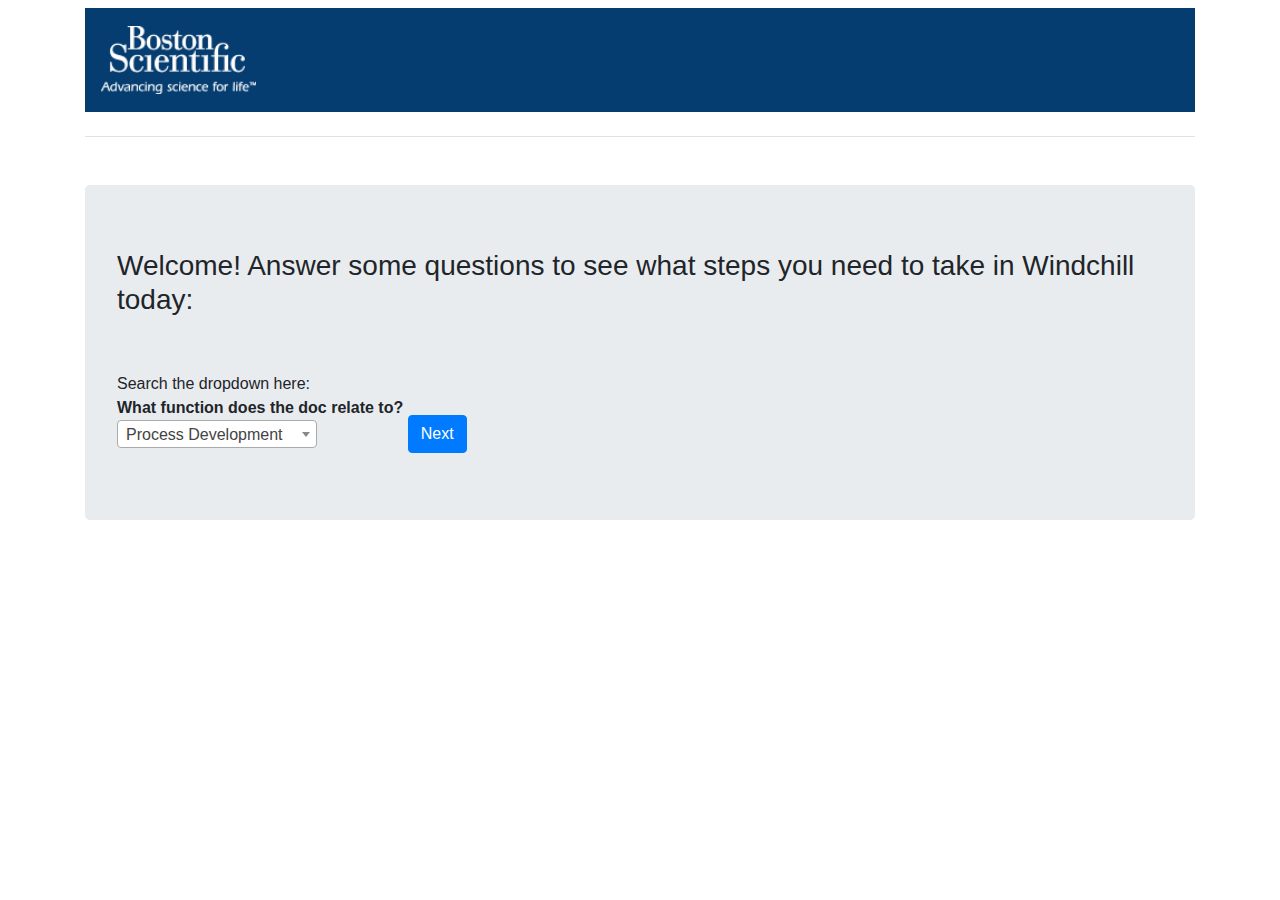
<file: index.html>
<!DOCTYPE html>
    <head>
    <title>Team Grey</title>

    <link rel="stylesheet" href="https://stackpath.bootstrapcdn.com/bootstrap/4.4.1/css/bootstrap.min.css">
    <link rel="stylesheet" href="style.css">

    <script src='jquery-3.2.1.min.js' type='text/javascript'></script>
    <script src='js/select2.min.js' type='text/javascript'></script>

    <link href='css/select2.min.css' rel='stylesheet' type='text/css'>

</head>
    <body>




<div class="container cotainer-fluid">

    <header>
        <div class="pb-4 mt-2 mb-4 border-bottom">
            <nav class="navbar navbar-light" style="background-color: #053d70">
                <div class="navbar-brand">
                    <img class="navbar-brand" src="assets/BSC_logo_white_desktop.png" width="100%" height="auto" alt="">
                </div>
            </nav>
        </div>
    </header>

<br>
<div class="jumbotron">

<h3>
    Welcome! Answer some questions to see what steps you need to take in Windchill today:
</h3>
<br><br>

<form>
    <label>Search the dropdown here:<br><b>What function does the doc relate to?</b>
        <br>
        <select class="selectTask";
                style='width: 200px;'>
            <option value="#processDevelopment">Process Development</option>
            <option href="#base">CRM - Clinical</option>
            <option href="#blog">Neuromod – R&D</option>
            <option href="#contact">CRM - Quality</option>
            <option href="#custom">Other</option>
        </select>
    </label>

    <a class="btn btn-primary" href="processDevelopment.html">Next</a>

</form>

</div>


</div>
<script src="mainScript.js">
</script>

    </body>
</html>
</file>
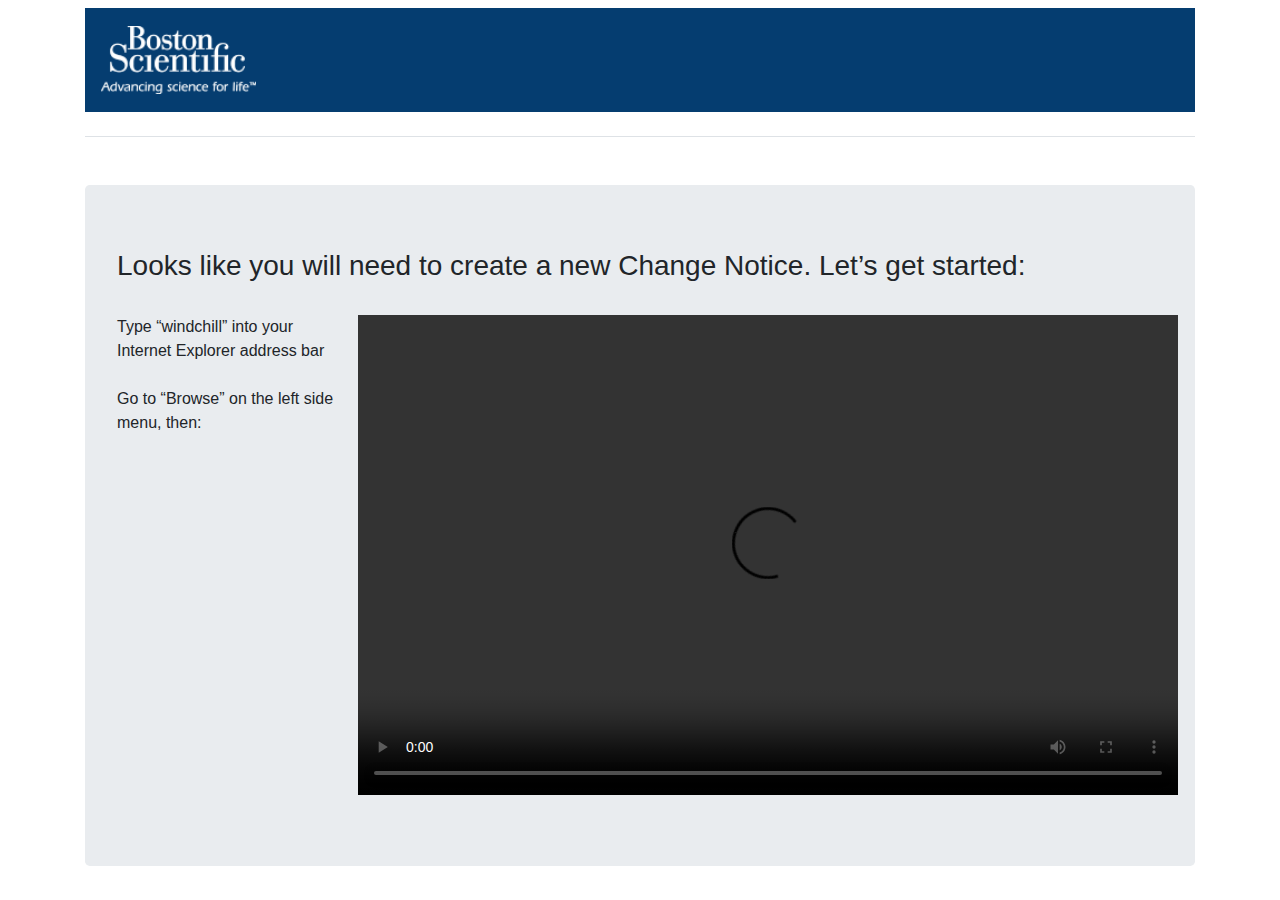
<file: createCN.html>
<!DOCTYPE html>
<head>
    <meta charset="utf-8">
    <meta http-equiv="X-UA-Compatible" content="IE=edge">
    <title></title>
    <meta name="description" content="">
    <meta name="viewport" content="width=device-width, initial-scale=1">
    <link rel="stylesheet" href="https://stackpath.bootstrapcdn.com/bootstrap/4.4.1/css/bootstrap.min.css">

    <link rel="stylesheet" href="">
</head>
<body>
    <div class="container cotainer-fluid">
        <header>
            <div class="pb-4 mt-2 mb-4 border-bottom">
                <nav class="navbar navbar-light" style="background-color: #053d70">
                    <div class="navbar-brand">
                        <img class="navbar-brand" src="assets/BSC_logo_white_desktop.png" width="100%" height="auto" alt="">
                    </div>
                </nav>
            </div>
        </header>

        <br>
        <div class="jumbotron">
            <h3>
                Looks like you will need to create a new Change Notice. Let’s get started:
            </h3>
            <br>


            <div class="row">
                <div class="col-sm">
                    Type “windchill” into your Internet Explorer address bar
                    <br><br>
                    Go to “Browse” on the left side menu, then:

                </div>
                <div class="col-mn">
                    <video width="820" height="480" controls autoplay>
                        <source src="">
                    </video>
                </div>
            </div>
        </div>
    </div>


<script src="https://code.jquery.com/jquery-3.4.1.slim.min.js" integrity="sha384-J6qa4849blE2+poT4WnyKhv5vZF5SrPo0iEjwBvKU7imGFAV0wwj1yYfoRSJoZ+n" crossorigin="anonymous"></script>
<script src="https://cdn.jsdelivr.net/npm/popper.js@1.16.0/dist/umd/popper.min.js" integrity="sha384-Q6E9RHvbIyZFJoft+2mJbHaEWldlvI9IOYy5n3zV9zzTtmI3UksdQRVvoxMfooAo" crossorigin="anonymous"></script>
<script src="https://stackpath.bootstrapcdn.com/bootstrap/4.4.1/js/bootstrap.min.js" integrity="sha384-wfSDF2E50Y2D1uUdj0O3uMBJnjuUD4Ih7YwaYd1iqfktj0Uod8GCExl3Og8ifwB6" crossorigin="anonymous"></script>

</body>
</html>
</file>
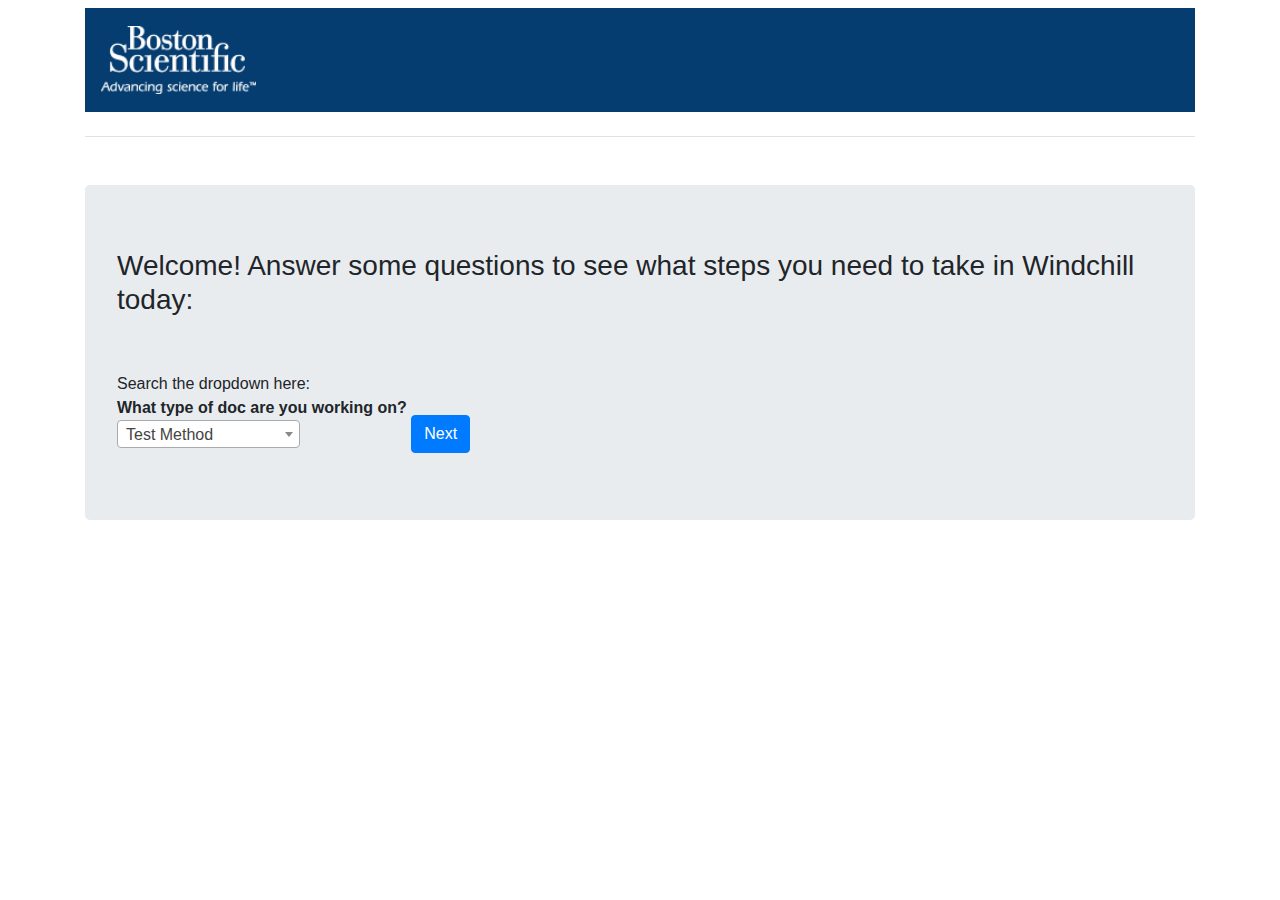
<file: docType.html>
<!DOCTYPE html>
<head>
    <meta charset="utf-8">
    <meta http-equiv="X-UA-Compatible" content="IE=edge">
    <title>Team Grey</title>
    <meta name="description" content="">
    <meta name="viewport" content="width=device-width, initial-scale=1">
    <link rel="stylesheet" href="https://stackpath.bootstrapcdn.com/bootstrap/4.4.1/css/bootstrap.min.css" integrity="sha384-Vkoo8x4CGsO3+Hhxv8T/Q5PaXtkKtu6ug5TOeNV6gBiFeWPGFN9MuhOf23Q9Ifjh" crossorigin="anonymous">
    <link rel="stylesheet" href="style.css">

    <script src='jquery-3.2.1.min.js' type='text/javascript'></script>
    <script src='js/select2.min.js' type='text/javascript'></script>

    <link href='css/select2.min.css' rel='stylesheet' type='text/css'>


</head>
<body>
<div class="container cotainer-fluid">

    <header>
        <div class="pb-4 mt-2 mb-4 border-bottom">
            <nav class="navbar navbar-light" style="background-color: #053d70">
                <div class="navbar-brand">
                    <img class="navbar-brand" src="assets/BSC_logo_white_desktop.png" width="100%" height="auto" alt="">
                </div>
            </nav>
        </div>
    </header>

    <br>
    <div class="jumbotron">
    <h3>
        Welcome! Answer some questions to see what steps you need to take in Windchill today:
    </h3>
    <br><br>

    <form>
        <label>Search the dropdown here:<br> <b>What type of doc are you working on?
        </b>
            <br>
            <select class="selectTask"
                    style='width: auto;'>
                <option value="processDevelopment.html">Test Method</option>
                <option href="#base">Test Method Validation</option>
                <option href="#blog">Test Method Validation</option>
                <option href="#contact">Doc type 1</option>
                <option href="#custom">Doc type 2</option>
            </select>
        </label>

        <a class="btn btn-primary" href="task.html">Next</a>

    </form>

</div>
</div>


<script src="mainScript.js"></script>
</body>
</html>
</file>
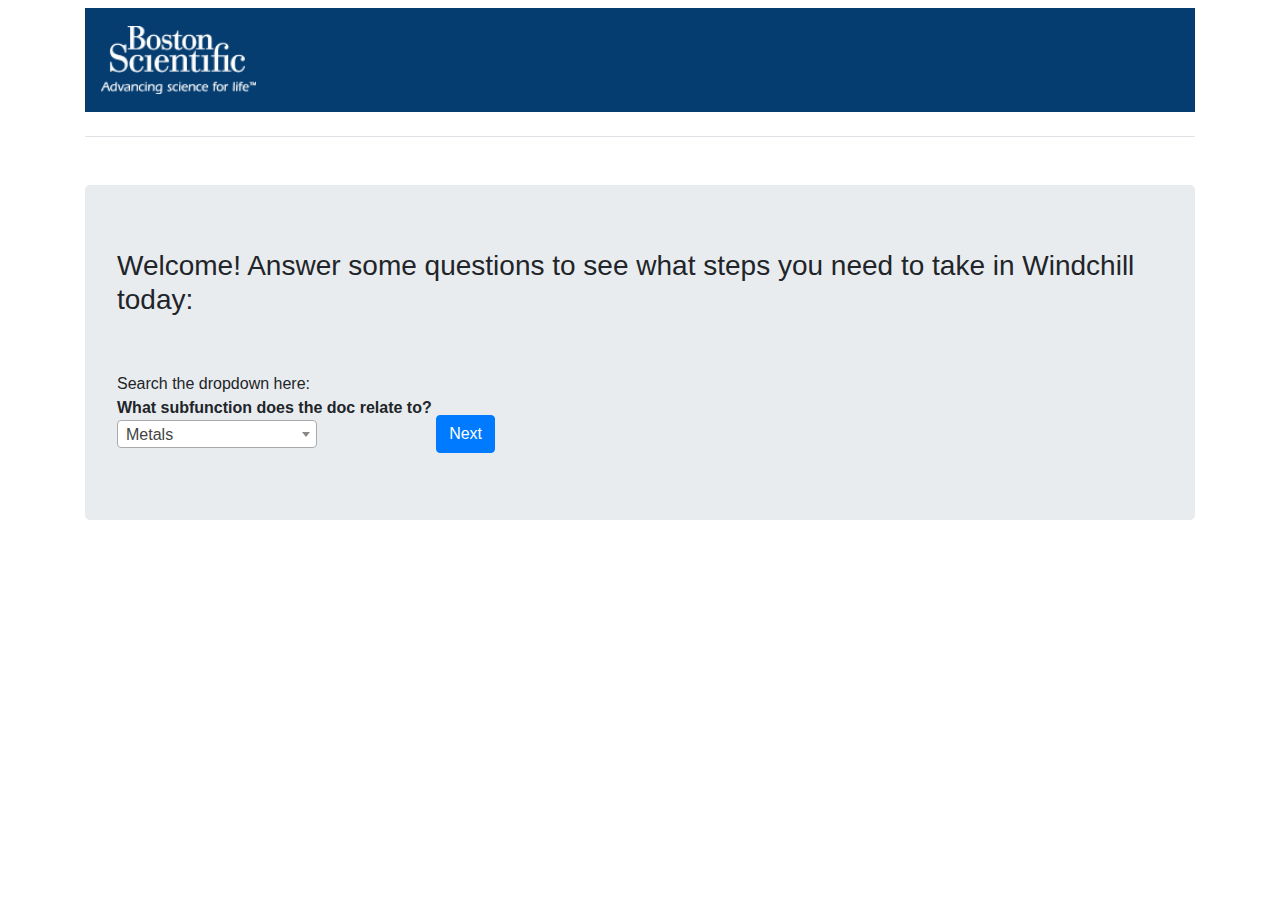
<file: processDevelopment.html>
<!DOCTYPE html>
<head>
    <title>Team Grey</title>

    <link rel="stylesheet" href="https://stackpath.bootstrapcdn.com/bootstrap/4.4.1/css/bootstrap.min.css">
    <link rel="stylesheet" href="style.css">

    <script src='jquery-3.2.1.min.js' type='text/javascript'></script>
    <script src='js/select2.min.js' type='text/javascript'></script>

    <link href='css/select2.min.css' rel='stylesheet' type='text/css'>


</head>
<body>


<div class="container container-fluid">

    <header>
        <div class="pb-4 mt-2 mb-4 border-bottom">
            <nav class="navbar navbar-light" style="background-color: #053d70">
                <div class="navbar-brand">
                    <img class="navbar-brand" src="assets/BSC_logo_white_desktop.png" width="100%" height="auto" alt="">
                </div>
            </nav>
        </div>
    </header>
    <br>
    <div class="jumbotron">
    <h3>
        Welcome! Answer some questions to see what steps you need to take in Windchill today:
    </h3>
    <br><br>

    <form>
        <label>Search the dropdown here:<br> <b>What subfunction does the doc relate to?</b>
            <br>
            <select class="selectTask"
                    style='width: 200px;'>
                <option value="#metals">Metals</option>
                <option href="#base">Polymers</option>
                <option href="#blog">Extrusion</option>
                <option href="#contact">Other PD Group 1</option>
                <option href="#custom">Other PD Group 1</option>
            </select>
        </label>

        <a class="btn btn-primary" href="docType.html">Next</a>

    </form>

    </div>


</div>
<script src="mainScript.js"></script>
</body>
</html>
</file>
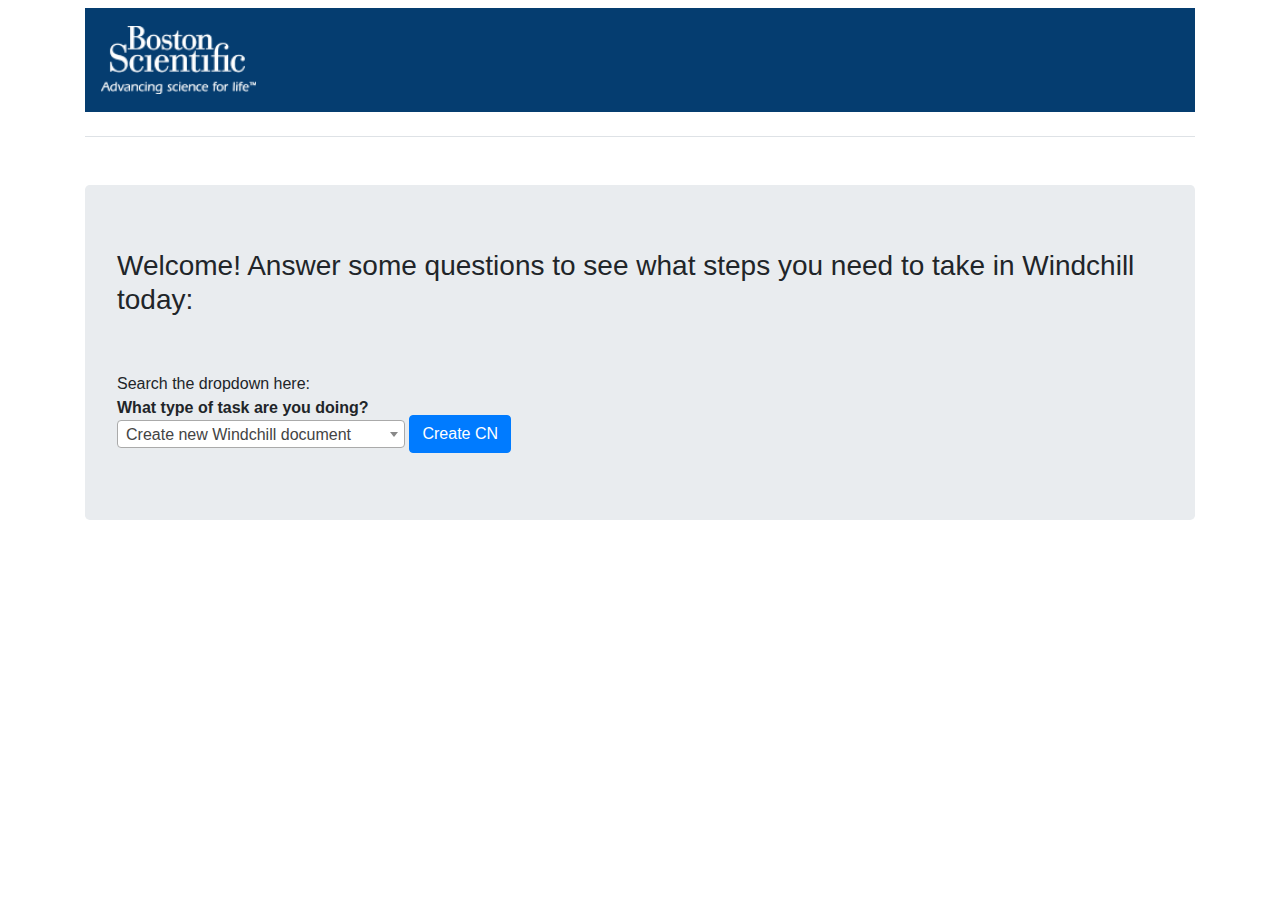
<file: task.html>
<!DOCTYPE html>
<head>
    <meta charset="utf-8">
    <meta http-equiv="X-UA-Compatible" content="IE=edge">
    <title>Team Grey</title>
    <meta name="description" content="">
    <meta name="viewport" content="width=device-width, initial-scale=1">
    <link rel="stylesheet" href="https://stackpath.bootstrapcdn.com/bootstrap/4.4.1/css/bootstrap.min.css" integrity="sha384-Vkoo8x4CGsO3+Hhxv8T/Q5PaXtkKtu6ug5TOeNV6gBiFeWPGFN9MuhOf23Q9Ifjh" crossorigin="anonymous">
    <link rel="stylesheet" href="style.css">

    <script src='jquery-3.2.1.min.js' type='text/javascript'></script>
    <script src='js/select2.min.js' type='text/javascript'></script>

    <link href='css/select2.min.css' rel='stylesheet' type='text/css'>


</head>
<body>
<div class="container cotainer-fluid">

    <header>
        <div class="pb-4 mt-2 mb-4 border-bottom">
            <nav class="navbar navbar-light" style="background-color: #053d70">
                <div class="navbar-brand">
                    <img class="navbar-brand" src="assets/BSC_logo_white_desktop.png" width="100%" height="auto" alt="">
                </div>
            </nav>
        </div>
    </header>

    <br>
    <div class="jumbotron">
    <h3>
        Welcome! Answer some questions to see what steps you need to take in Windchill today:
    </h3>
    <br><br>

    <form>
        <label>Search the dropdown here:<br> <b>What type of task are you doing?</b>

        </b>
            <br>
            <select class="selectTask"
                    style='width: auto;'>
                <option value="processDevelopment.html">Create new Windchill document</option>
                <option href="#base">Revise existing Windchill document</option>
                <option href="#blog">Obsolete existing Windchill document</option>
                <option href="#contact">Other</option>
            </select>
        </label>

        <a class="btn btn-primary" href="createCN.html">Create CN</a>
    </form>

</div>
</div>



<script src="mainScript.js"></script>


</body>
</html>
</file>
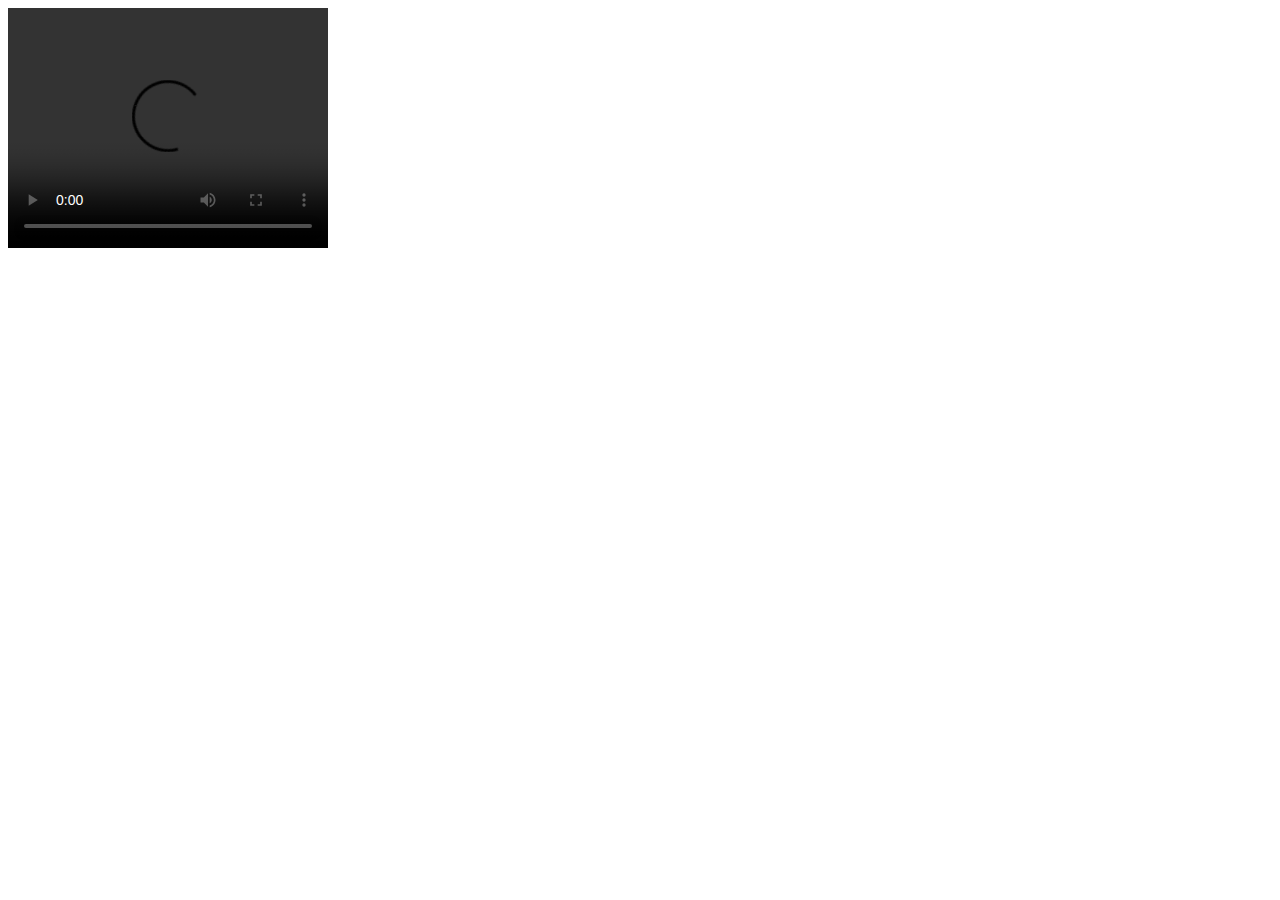
<file: video.html>
<!DOCTYPE html>
    <head>

        <title></title>
        <meta name="description" content="">
        <meta name="viewport" content="width=device-width, initial-scale=1">
        <link rel="stylesheet" href="">
    </head>
    <body>
        <!--[if lt IE 7]>
            <p class="browsehappy">You are using an <strong>outdated</strong> browser. Please <a href="#">upgrade your browser</a> to improve your experience.</p>
        <![endif]-->
        <video width="320" height="240" controls>
            <source src="">
        </video>

        
        <script src="" async defer></script>
    </body>
</html>
</file>
<file: style.css>
.askQuestion {
    left: 0;
    /*line-height: 100px;*/
    margin-top: -100px;
    position: absolute;
    text-align: center;
    top: 50%;
    width: 100%;
}

.dropbtn {
    background-color: #4CAF50;
    color: white;
    padding: 16px;
    font-size: 16px;
    border: none;
    cursor: pointer;
}

.dropbtn:hover, .dropbtn:focus {
    background-color: #3e8e41;
}

#myInput {
    box-sizing: border-box;
    background-image: url('searchicon.png');
    background-position: 14px 12px;
    background-repeat: no-repeat;
    font-size: 16px;
    padding: 14px 20px 12px 45px;
    border: none;
    border-bottom: 1px solid #ddd;
}

#myInput:focus {outline: 3px solid #ddd;}

.dropdown {
    position: relative;
    display: inline-block;
}

.dropdown-content {
    display: none;
    position: absolute;
    background-color: #f6f6f6;
    min-width: 230px;
    overflow: auto;
    border: 1px solid #ddd;
    z-index: 1;
}

.dropdown-content a {
    color: black;
    padding: 12px 16px;
    text-decoration: none;
    display: block;
}

.dropdown a:hover {background-color: #ddd;}

.show {display: block;}
</file>
